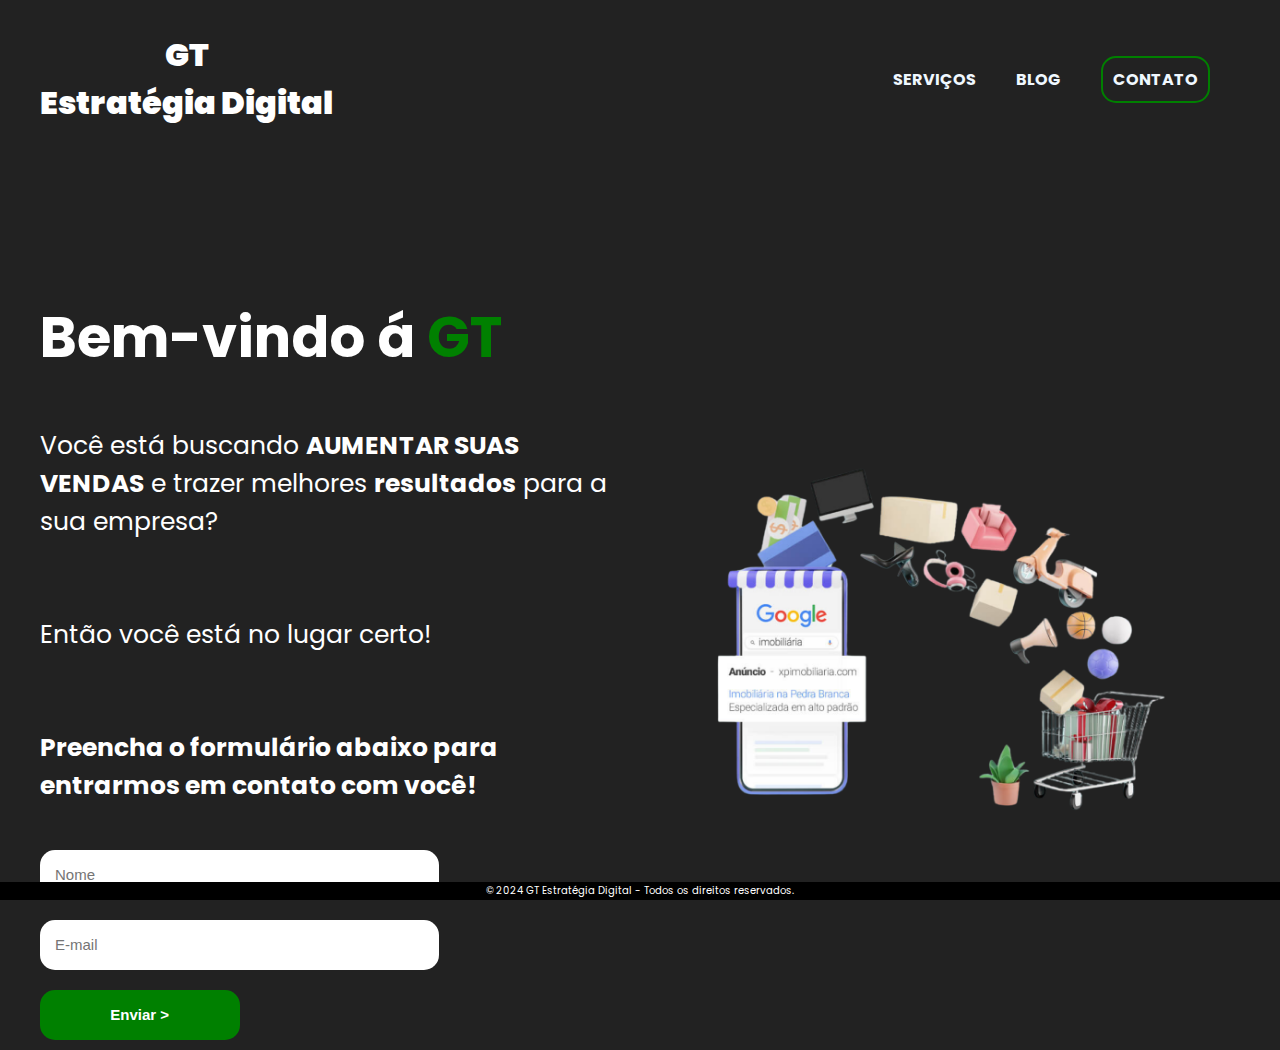
<file: screams/INDEX.HTML>
<!DOCTYPE html>
<html lang="pt-br">
<head>
    <meta charset="UTF-8">
    <meta name="viewport" content="width=device-width, initial-scale=1.0">
    <title>Projeto A3 - Aplicação Web</title>
    <link rel="stylesheet" href="../style/styles.css">
    <link rel="stylesheet" href="../style/media.css">
</head>
<body>
    <!-- Cabeçalho -->
    <header>
        <h1><b>GT<BR>Estratégia Digital</b></h1>
        <nav>
            <ul>
                <li><a class="button" href="../screams/services.html"><strong>SERVIÇOS</strong></a></li>
                <li><a class="button" href="../screams/BLOG.HTML"><strong>BLOG</strong></a></li>
                <li><a id="contato" class="button" href="../screams/contato.html"><strong>CONTATO</strong></a></li>
            </ul>
        </nav>
    </header>

    <!-- Conteúdo Principal -->
    <main>
        <aside>
        <section id="inicio">
            <h2>Bem-vindo á <span>GT</span></h2>
            <p>Você está buscando <b>AUMENTAR SUAS VENDAS</b> e trazer melhores <b>resultados</b> para a sua empresa?</p> <br>

            <p>Então você está no lugar certo!</p><br>
        </section>
        <div id="form"><p><b>Preencha o formulário abaixo para entrarmos em contato com você!</b></p>
        <form>
            <input type="text" placeholder="Nome">
            <input type="email" placeholder="E-mail">
            <input type="submit" value="Enviar >">
        </form>
    </div>
    </aside>

    <article>
<img id="imagemgoogle" src="../pictures/imagem google.png" alt="imagem lateral google ads">
    </article>
    </main>

    <footer>
        <p id="direito">&copy; 2024 GT Estratégia Digital - Todos os direitos reservados.</p>
    </footer>
</body>
</html>
</file>
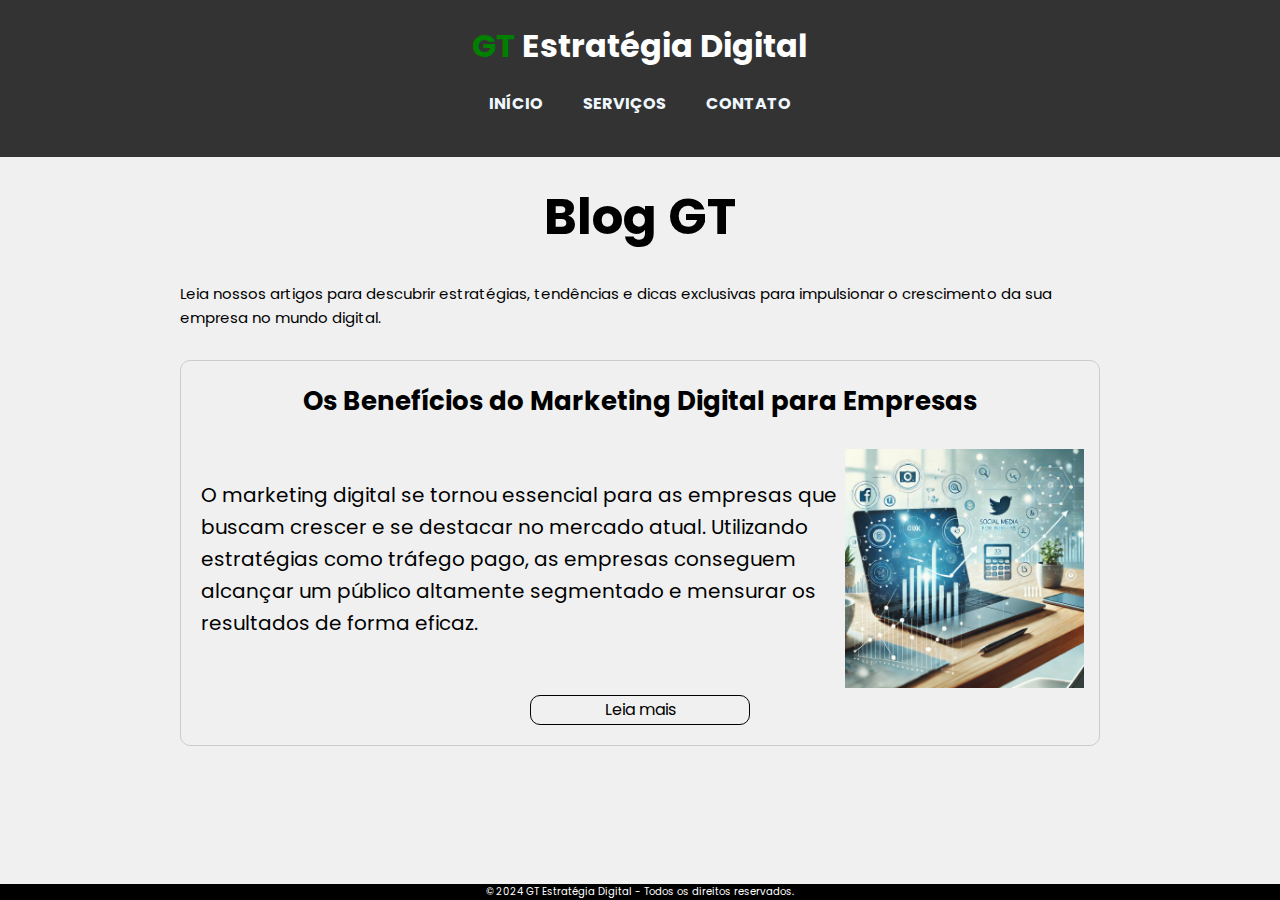
<file: screams/BLOG.HTML>
<!DOCTYPE html>
<html lang="pt-br">
<head>
    <meta charset="UTF-8">
    <meta name="viewport" content="width=device-width, initial-scale=1.0">
    <title>Blog - GT Estratégia Digital</title>
    <link rel="stylesheet" href="../style/Blog.css"> 
    <link rel="stylesheet" href="../style/mediablog.css"> 
</head>
<body>
    <header>
        <h1 id="tittle"><span id="GT">GT</span> Estratégia Digital</h1>
            <nav>
                <ul>
                    <li><a class="button" href="../screams/INDEX.HTML"><strong>INÍCIO</strong></a></li>
                    <li><a class="button" href="../screams/services.html"><strong>SERVIÇOS</strong></a></li>
                    <li><a id="contato" class="button" href="../screams/contato.html"><strong>CONTATO</strong></a></li>
                </ul>
            </nav>
    </header>

    <main>
        <section>
            <h2 id="h2-blog">Blog GT</h2><br>
            <p id="subtittle">Leia nossos artigos para descubrir estratégias, tendências e dicas exclusivas para impulsionar o crescimento da sua empresa no mundo digital.</p>

            <div id="box-blog">
                <h3 id="tittle-blog">Os Benefícios do Marketing Digital para Empresas</h3><br>
            <article id="content">
                <div>
                <p id="resumo">O marketing digital se tornou essencial para as empresas que buscam crescer e se destacar no mercado atual. Utilizando estratégias como tráfego pago, as empresas conseguem alcançar um público altamente segmentado e mensurar os resultados de forma eficaz.</p><br>
            </div>
            <div>
                <img id="capa-blog" src="../pictures/capa-beneficios-marketing-digital.png.webp" alt="capa do blog">
            </div>
            </article>
            <a href="../screams/Blogs.HTML" id="leia-mais">Leia mais</a>
        </div>
            </section>
    </main>

    <footer>
        <p id="copy">&copy; 2024 GT Estratégia Digital - Todos os direitos reservados.</p>
    </footer>
</body>
</html>
</file>
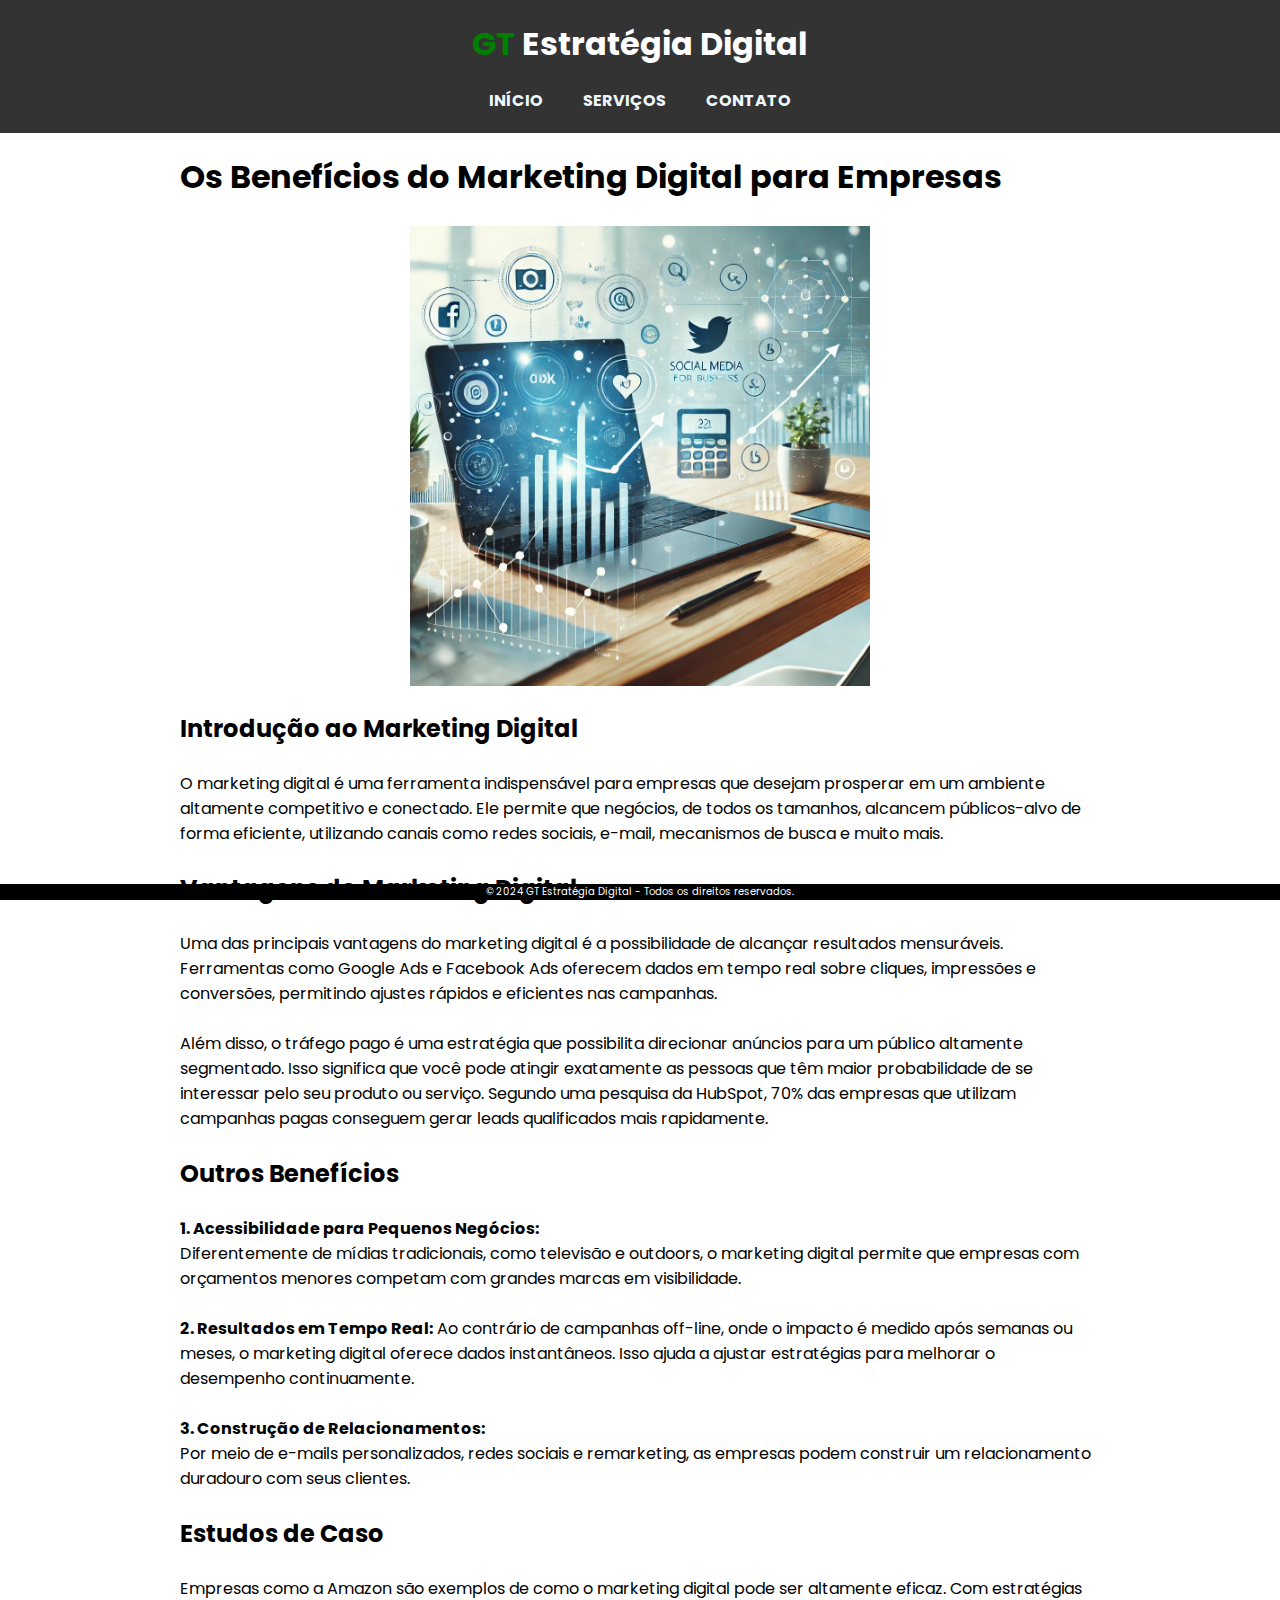
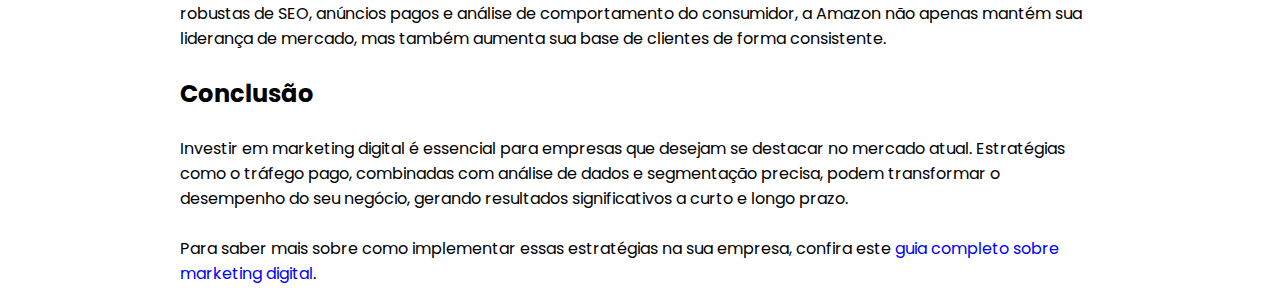
<file: screams/Blogs.HTML>
<!DOCTYPE html>
<html lang="pt-br">
<head>
    <meta charset="UTF-8">
    <meta name="viewport" content="width=device-width, initial-scale=1.0">
    <meta name="description" content="Entenda como o marketing digital pode transformar sua empresa, oferecendo alcance, segmentação e resultados mensuráveis.">
    <meta name="keywords" content="marketing digital, tráfego pago, estratégias digitais, benefícios para empresas">
    <meta name="author" content="Gustavo Teixeira">
    <title>Blog - GT Estratégia Digital</title>
    <link rel="stylesheet" href="../style/Blogs.css"> 
    <link rel="stylesheet" href="../style/mediablogs.css">
</head>
<body>
    <header>
        <h1 id="tittle"><span id="GT">GT</span> Estratégia Digital</h1>
            <nav>
                <ul>
                    <li><a class="button" href="../screams/INDEX.HTML"><strong>INÍCIO</strong></a></li>
                    <li><a class="button" href="../screams/services.html"><strong>SERVIÇOS</strong></a></li>
                    <li><a id="contato" class="button" href="../screams/contato.html"><strong>CONTATO</strong></a></li>
                </ul>
            </nav>
    </header>

    <main>
                <h1>Os Benefícios do Marketing Digital para Empresas</h1><br>
                <article>
                    <img id="capa" src="../pictures/capa-beneficios-marketing-digital.png.webp" alt="Imagem representando marketing digital"><br>
                    <h2>Introdução ao Marketing Digital</h2><br>
                    <p>O <span class="highlight">marketing digital</span> é uma ferramenta indispensável para empresas que desejam prosperar em um ambiente altamente competitivo e conectado. Ele permite que negócios, de todos os tamanhos, alcancem públicos-alvo de forma eficiente, utilizando canais como redes sociais, e-mail, mecanismos de busca e muito mais.</p><br>
            
                    <h2>Vantagens do Marketing Digital</h2> <br>
                    <p>Uma das principais vantagens do <span class="highlight">marketing digital</span> é a possibilidade de alcançar resultados mensuráveis. Ferramentas como Google Ads e Facebook Ads oferecem dados em tempo real sobre cliques, impressões e conversões, permitindo ajustes rápidos e eficientes nas campanhas.</p><br>
                    <p>Além disso, o <span class="highlight">tráfego pago</span> é uma estratégia que possibilita direcionar anúncios para um público altamente segmentado. Isso significa que você pode atingir exatamente as pessoas que têm maior probabilidade de se interessar pelo seu produto ou serviço. Segundo uma pesquisa da HubSpot, 70% das empresas que utilizam campanhas pagas conseguem gerar leads qualificados mais rapidamente.</p><br>
            
                    <h2>Outros Benefícios</h2><br>
                    <p><strong>1. Acessibilidade para Pequenos Negócios:</strong> <br>Diferentemente de mídias tradicionais, como televisão e outdoors, o marketing digital permite que empresas com orçamentos menores competam com grandes marcas em visibilidade.</p><br>
                    <p><strong>2. Resultados em Tempo Real:</strong> Ao contrário de campanhas off-line, onde o impacto é medido após semanas ou meses, o <span class="highlight">marketing digital</span> oferece dados instantâneos. Isso ajuda a ajustar estratégias para melhorar o desempenho continuamente.</p><br>
                    <p><strong>3. Construção de Relacionamentos:</strong> <br>Por meio de e-mails personalizados, redes sociais e remarketing, as empresas podem construir um relacionamento duradouro com seus clientes.</p><br>
            
                    <h2>Estudos de Caso</h2><br>
                    <p>Empresas como a Amazon são exemplos de como o marketing digital pode ser altamente eficaz. Com estratégias robustas de SEO, anúncios pagos e análise de comportamento do consumidor, a Amazon não apenas mantém sua liderança de mercado, mas também aumenta sua base de clientes de forma consistente.</p><br>
            
                    <h2>Conclusão</h2><br>
                    <p>Investir em <span class="highlight">marketing digital</span> é essencial para empresas que desejam se destacar no mercado atual. Estratégias como o <span class="highlight">tráfego pago</span>, combinadas com análise de dados e segmentação precisa, podem transformar o desempenho do seu negócio, gerando resultados significativos a curto e longo prazo.</p><br>
                    <p>Para saber mais sobre como implementar essas estratégias na sua empresa, confira este <a id="ref" href="https://www.salesforce.com/br/blog/marketing-digital/" target="_blank">guia completo sobre marketing digital</a>.</p>
                </article>
            </body>
    </main>

    <footer>
        <p id="copy">&copy; 2024 GT Estratégia Digital - Todos os direitos reservados.</p>
    </footer>
</body>
</html>
</file>
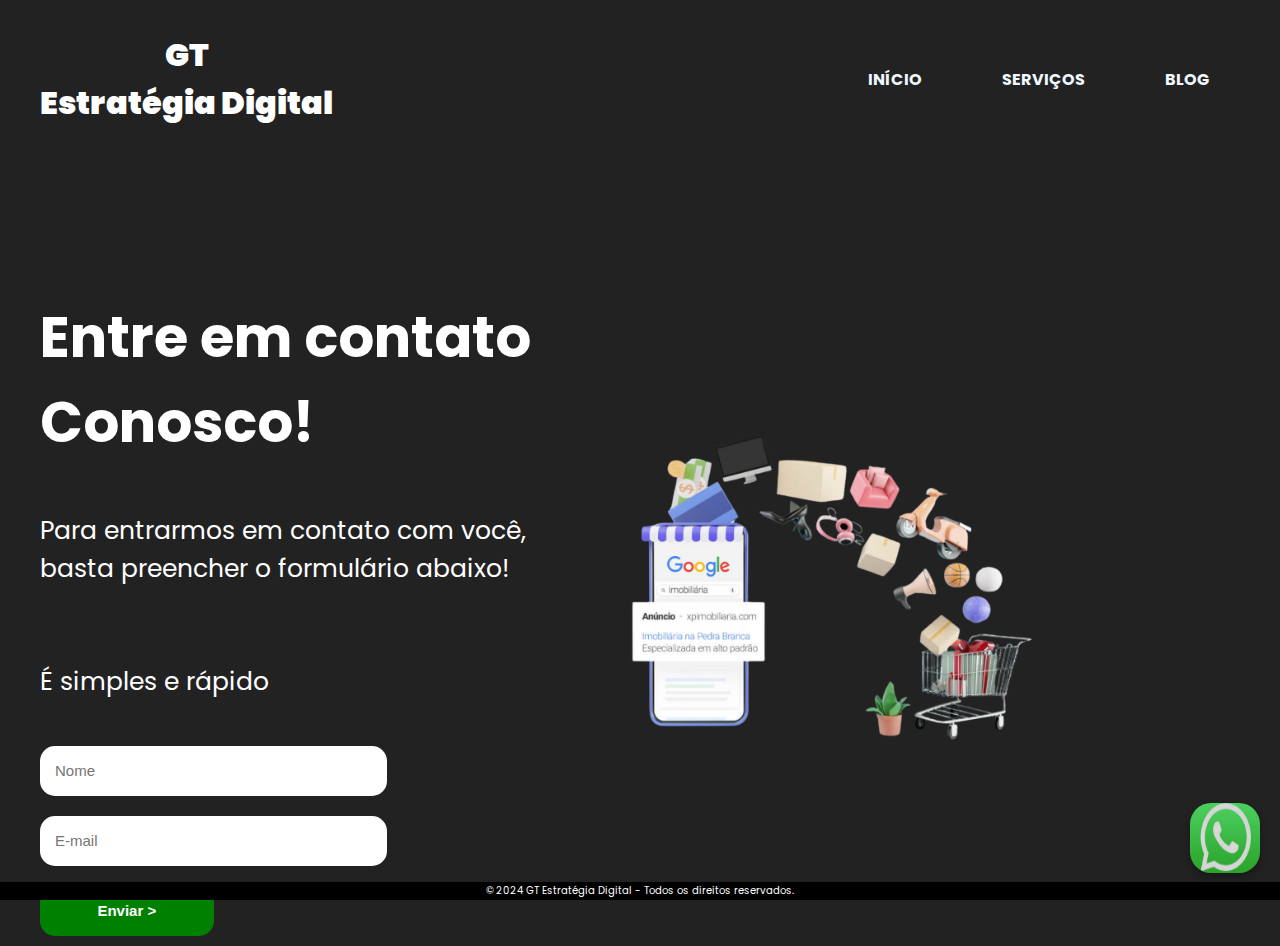
<file: screams/contato.html>
<!DOCTYPE html>
<html lang="pt-br">
<head>
    <meta charset="UTF-8">
    <meta name="viewport" content="width=device-width, initial-scale=1.0">
    <title>Projeto A3 - Aplicação Web</title>
    <link rel="stylesheet" href="../style/contato.css">
    <link rel="stylesheet" href="../style/mediacontato.css">
</head>
<body>
    <!-- Cabeçalho -->
    <header>
        <h1><b>GT<BR>Estratégia Digital</b></h1>
        <nav>
            <ul>
                <li><a class="button" href="../screams/INDEX.HTML"><strong>INÍCIO</strong></a></li>
                <li><a class="button" href="../screams/services.html"><strong>SERVIÇOS</strong></a></li>
                <li><a class="button" href="../screams/BLOG.HTML"><strong>BLOG</strong></a></li>
            </ul>
        </nav>
    </header>

    <!-- Conteúdo Principal -->
    <main>
        <aside>
        <section id="inicio">
            <h2>Entre em contato Conosco!</h2>
            <p>Para entrarmos em contato com você, basta preencher o formulário abaixo!</p> <br>

            <p>É simples e rápido</p>
        </section>

        <form>
            <input type="text" placeholder="Nome">
            <input type="email" placeholder="E-mail">
            <input type="submit" value="Enviar >">
        </form>
    </aside>

    <article>
<img id="imagemgoogle" src="../pictures/imagem google.png" alt="imagem lateral google ads">
    </article>

    <a id="whats" href="https://wa.me/5548991398983" class="whatsapp-button" target="_blank">
        <img src="../pictures/whatsapp-icon.png" alt="Botão WhatsApp">
    </a>
    </main>

    <footer>
        <p id="direito">&copy; 2024 GT Estratégia Digital - Todos os direitos reservados.</p>
    </footer>
</body>
</html>
</file>
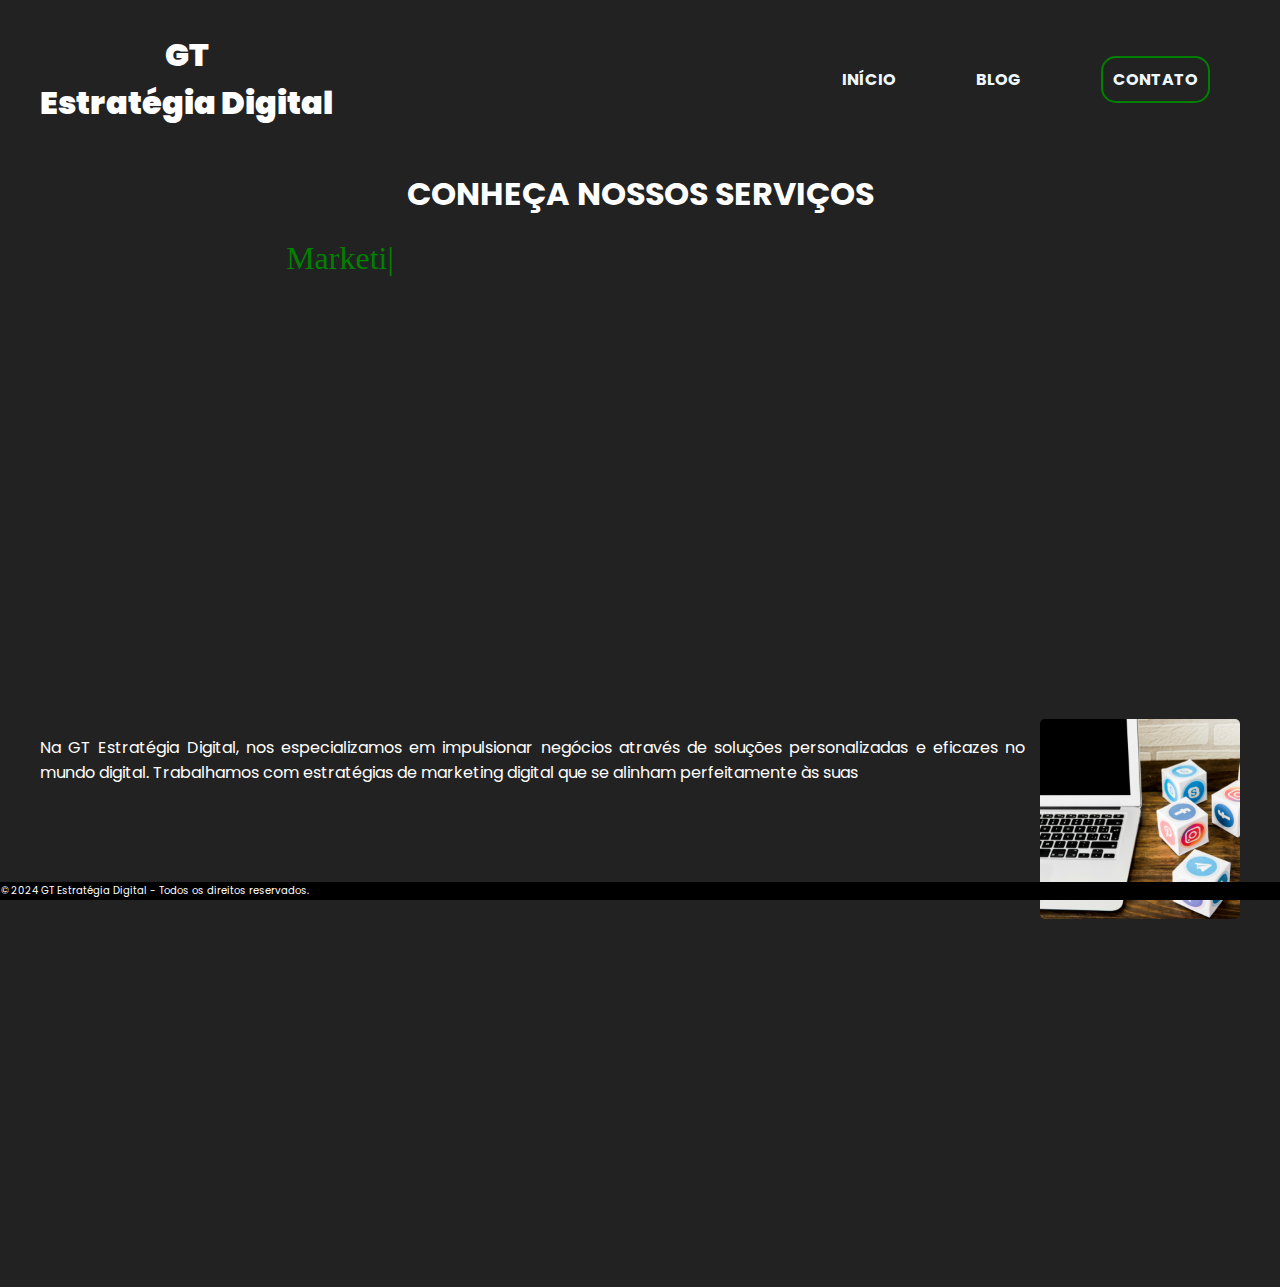
<file: screams/services.html>
<!DOCTYPE html>
<html lang="pt-br">
<head>
    <meta charset="UTF-8">
    <meta name="viewport" content="width=device-width, initial-scale=1.0">
    <title>Projeto A3 - Aplicação Web</title>
    <link rel="stylesheet" href="../style/services.css">
    <link rel="stylesheet" href="../style/mediaservices.css">
</head>
<body>
    <!-- Cabeçalho -->
    <header>
        <h1><b>GT<BR>Estratégia Digital</b></h1>
        <nav>
            <ul>
                <li><a class="button" href="../screams/INDEX.HTML"><strong>INÍCIO</strong></a></li>
                <li><a class="button" href="../screams/BLOG.HTML"><strong>BLOG</strong></a></li>
                <li><a id="contato" class="button" href="../screams/contato.html"><strong>CONTATO</strong></a></li>
            </ul>
        </nav>
    </header>
    <h1>CONHEÇA NOSSOS SERVIÇOS</h1>
    <div class="typing-container">
        <span class="typing-text" id="typing-text"></span>
    </div>
    <main>
        
            <div id="content">
                <img id="img-marketing" src="../pictures/img-marketing-services.png" alt="imagem sobre os serviços da empresa">
                <p id="home">Na GT Estratégia Digital, nos especializamos em impulsionar negócios através de soluções personalizadas e eficazes no mundo digital. Trabalhamos com estratégias de marketing digital que se alinham perfeitamente às suas</p>
            </div> 
            <p>necessidades. Nosso foco está em maximizar resultados, alcançando o público certo e gerando conversões reais para o seu negócio.</p>

       
    </main>

    <footer>
        <p id="direito">&copy; 2024 GT Estratégia Digital - Todos os direitos reservados.</p>
    </footer>
    <script src="../functions/animation/typing.js"></script>
</body>
</html>
</file>
<file: style/styles.css>
@import url('https://fonts.googleapis.com/css2?family=Poppins:ital,wght@0,100;0,200;0,300;0,400;0,500;0,600;0,700;0,800;0,900;1,100;1,200;1,300;1,400;1,500;1,600;1,700;1,800;1,900&display=swap');
a{
    color: aliceblue;
    text-decoration: none;
}
a:hover{
    color: green;
    transition: 0.3s all;
}
#contato{
    border: 2px solid green;
    padding: 10px;
    border-radius: 15px;
}
#contato:hover{
    background-color: green;
    color: white;
}
h1{
    text-align: center;
    font-family:"Poppins", serif;
}
span{
    color: green;
}
header{
    display: flex;
    flex-direction: row;
    justify-content: space-between;
    align-items: center;
}
body{
    background-color: rgb(34, 34, 34);
    color: white;
    max-width: 1200px;
    margin: 0 auto;
    padding: 10px;
}

nav ul li {
    display: inline;
    margin: 20px;
    font-family:"Poppins", serif;
}
nav ul {
    list-style-type: none;
    display: flex;
    margin-right: 10px;
}
main{
    display: flex;
    flex-direction: row;
    margin-top: 100px;
    align-items: center;
    font-family:"Poppins", serif;
}
p{
    font-size: 25px;
}
#imagemgoogle{
    width: 100%;
}
h2{
    font-size: 56px;
}
form{
    display: flex;
    flex-direction: column;
    width: 70%;
}
input[type="submit"]{
    height: 50px;
    width: 50%;
    background-color: green;
    color: white;
    font-weight: bold;
}
input[type="submit"]:hover{
    transition: 0.3s;
    cursor: pointer;
    filter: brightness(0.85); 
}
input{
    margin-top: 20px;
    height: 20px;
    padding: 15px;
    border-radius: 15px;
    border: none;
    font-size: 15px;
}
footer{
    text-align: center;
    padding: 0px;
    margin: 0;
    width: 100%;
    position: fixed;
    bottom: 0;
    left: 0;
    background-color: black;
}
#direito{
    font-size: 10px;
    padding: 1px;
    margin: 0;
    font-family:"Poppins", serif;
}
</file>
<file: style/media.css>
@media screen and (max-width: 760px){
    header{
        flex-direction: column;
    }
    main{
        flex-direction: column;
    }
    h2{
        font-size: 35px;
    }
    p{
        font-size: 20px;
    }
    form{
        margin: 0 auto;
    }
    input{
        align-self: center;
        width: 100%;
    }
    img{
        display: none;
    }
    ul{
        text-align: center;
    }
}
</file>
<file: style/Blog.css>
@import url('https://fonts.googleapis.com/css2?family=Poppins:ital,wght@0,100;0,200;0,300;0,400;0,500;0,600;0,700;0,800;0,900;1,100;1,200;1,300;1,400;1,500;1,600;1,700;1,800;1,900&display=swap');
* {
    margin: 0;
    padding: 0;
    box-sizing: border-box;
}
#resumo{
    font-size: 20px;
    text-align: left;
}
#h2-blog{
    text-align: center;
    font-size: 50px;
}
#subtittle{
    font-size: 15px;
    font-family: "Poppins", serif;
}
#tittle-blog{
    text-align: center;
    font-size: 26px;
}
#content{
    display: flex; /* Flexbox */
    justify-content: space-between; /* Espaço entre o texto e a imagem */
    align-items: center; /* Alinha verticalmente o conteúdo */
    max-width: 960px; /* Limita a largura total do conteúdo */
    margin: 0 auto;
}
#capa-blog{
    max-width: 100%;
    height: auto;
    margin-left: 5px;
    padding: 0;
    align-items: center;
    justify-content: center;
}
a{
    color: aliceblue;
    text-decoration: none;
}
a:hover{
    color: green;
    transition: 0.3s all;
}

body{
    font-family:"Poppins", serif;
    line-height: 1.6;
    background-color: #f0f0f0;
}

header{
    background-color: #333;
    color: #fff;
    padding: 20px;
}

#tittle{
    text-align: center;
}

#GT{
    color: green;
}

main {
    max-width: 960px;
    margin: 0 auto;
    padding: 20px;
}

nav ul li {
    display: inline;
    margin: 20px;
    font-family:"Poppins", serif;
}

nav ul {
    list-style-type: none;
    display: flex;
    justify-content: center;
}

footer {
    background-color: #000;
    color: #fff;
    text-align: center;
    padding: 0px;
    position: fixed;
    bottom: 0;
    width: 100%;
    font-size: 10px;
    font-family:"Poppins", serif;
}
#box-blog{
    border: 1px solid #ccc;
    padding: 20px;
    margin-bottom: 20px;
    text-align: center;
    border-radius: 10px;
    margin-top: 30px;
}
#leia-mais{
    color: #000;
    text-align: center;
    display: inline-block;
    padding: 1px;
    border: 1px solid #000;
    border-radius: 10px;
    width: 25%;
}
#leia-mais:hover{
    transition: 0.3;
    background-color: green;
    color: white;
}
</file>
<file: style/mediablog.css>
@media screen and (max-width: 760px){
    header{
        flex-direction: column;
    }
    main{
        flex-direction: column;
    }
    h2{
        font-size: 35px;
    }
    p{
        font-size: 20px;
    }
    form{
        margin: 0 auto;
    }
    input{
        align-self: center;
        width: 100%;
    }
    ul{
        text-align: center;
    }
    li{
        margin: 10px;
    }
    .content {
        flex-direction: column; /* Coloca a imagem e o texto em coluna */
        align-items: center; /* Alinha centralmente */
    }
    .text, .image {
        width: 100%; /* Ambos ocupam 100% da largura em telas pequenas */
        padding-right: 0; /* Remove o padding entre as colunas */
    }
    #tittle{
        font-size: 20px;
    }
    #resumo{
        font-size: 15px;
    }
    #copy{
        font-size: 10px;
        padding: 5px;
    }
}
@media (max-width: 480px) {
    li {
      margin: 10px; 
    }
    header{
        flex-direction: column;
    }
    main{
        flex-direction: column;
    }
    h2{
        font-size: 35px;
    }
    p{
        font-size: 20px;
    }
    form{
        margin: 0 auto;
    }
    input{
        align-self: center;
        width: 100%;
    }
    img{
        display: none;
    }
    ul{
        text-align: center;
    }
    #resumo{
        font-size: 15px;
    }
    #copy{
        font-size: 10px;
        padding: 5px;
    }
    
  }
</file>
<file: style/Blogs.css>
@import url('https://fonts.googleapis.com/css2?family=Poppins:ital,wght@0,100;0,200;0,300;0,400;0,500;0,600;0,700;0,800;0,900;1,100;1,200;1,300;1,400;1,500;1,600;1,700;1,800;1,900&display=swap');
* {
    margin: 0;
    padding: 0;
    box-sizing: border-box;
}
body{
    font-family: 'Poppins', sans-serif;

}
a{
    color: aliceblue;
    text-decoration: none;
}
a:hover{
    color: green;
    transition: 0.3s all;
}
#ref {
    color: blue; /* Garantir que o azul seja aplicado */
}

header {
    background-color: #333;
    color: #fff;
    padding: 20px;
}
#capa{
    max-width: 50%;
    height:auto;
    display: block;
    margin: 0 auto;
}
#tittle{
    text-align: center;
}

#GT{
    color: green;
}

main {
    max-width: 960px;
    margin: 0 auto;
    padding: 20px;
}

nav ul li {
    display: inline;
    margin-top: 20px;
    margin-left: 20px;
    margin-right: 20px;
    font-family:"Poppins", serif;
}

nav ul {
    list-style-type: none;
    display: flex;
    justify-content: center;
}

footer {
    background-color: #000;
    color: #fff;
    text-align: center;
    padding: 0px;
    position: fixed;
    bottom: 0;
    text-align: center;
    width: 100%;
    font-size: 10px;
    font-family:"Poppins", serif;

}
</file>
<file: style/mediablogs.css>
@media screen and (max-width: 760px){
    header{
        flex-direction: column;
    }
    main{
        flex-direction: column;
    }
    h2{
        font-size: 35px;
    }
    p{
        font-size: 20px;
    }
    form{
        margin: 0 auto;
    }
    input{
        align-self: center;
        width: 100%;
    }
    img{
        display: none;
    }
    ul{
        text-align: center;
        
    }
    li{
        margin: 10px;
    }
    #copy{
        font-size: 10px;
    }
}
@media (max-width: 480px) {
    li {
      
    }
    header{
        flex-direction: column;
    }
    main{
        flex-direction: column;
    }
    h2{
        font-size: 35px;
    }
    p{
        font-size: 20px;
    }
    form{
        margin: 0 auto;
    }
    input{
        align-self: center;
        width: 100%;
    }
    img{
        display: none;
    }
    ul{
        text-align: center;
        margin-left: 10px;
        margin-right: 10px;
        font-size: 15px;
    }
    #copy{
        font-size: 10px;
    }
  }
</file>
<file: style/contato.css>
@import url('https://fonts.googleapis.com/css2?family=Poppins:ital,wght@0,100;0,200;0,300;0,400;0,500;0,600;0,700;0,800;0,900;1,100;1,200;1,300;1,400;1,500;1,600;1,700;1,800;1,900&display=swap');
a{
    color: aliceblue;
    text-decoration: none;
    font-family:"Poppins", serif;
}
a:hover{
    color: green;
    transition: 0.3s all;
}
#contato{
    border: 2px solid green;
    padding: 10px;
    border-radius: 15px;
}
#contato:hover{
    background-color: green;
    color: white;
}
h1{
    text-align: center;
}
span{
    color: green;
}
header{
    display: flex;
    flex-direction: row;
    justify-content: space-between;
    align-items: center;
}
body{
    background-color: rgb(34, 34, 34);
    color: white;
    max-width: 1200px;
    margin: 0 auto;
    padding: 10px;
    font-family:"Poppins", serif;
}

nav ul li {
    display: inline;
    margin: 20px;
}
nav ul {
    list-style-type: none;
    display: flex;
    margin-right: 10px;
    gap: 40px; /* Espaço entre os itens do menu */
}
main{
    display: flex;
    flex-direction: row;
    margin-top: 100px;
    align-items: center;
}
p{
    font-size: 25px;
}
#imagemgoogle{
    width: 80%;
}
h2{
    font-size: 56px;
    font-family:"Poppins", serif;
}
form{
    display: flex;
    flex-direction: column;
    width: 70%;
}
input[type="submit"]{
    height: 50px;
    width: 50%;
    background-color: green;
    color: white;
    font-weight: bold;
}
input[type="submit"]:hover{
    transition: 0.3s;
    cursor: pointer;
    filter: brightness(0.85); 
}
input{
    margin-top: 20px;
    height: 20px;
    padding: 15px;
    border-radius: 15px;
    border: none;
    font-size: 15px;
}
footer{
    text-align: center;
    padding: 0px;
    margin: 0;
    width: 100%;
    position: fixed;
    bottom: 0;
    left: 0;
    background-color: black;
}
#direito{
    font-size: 10px;
    font-family:"Poppins", serif;
    padding: 1px;
    margin: 0;
}
.whatsapp-button {
    position: fixed;
    bottom: 20px; /* Distância da parte inferior da tela */
    right: 20px; /* Distância da borda direita */
    z-index: 1000; /* Fica acima de outros elementos */
}

.whatsapp-button img {
    width: 70px; /* Tamanho do botão */
    height: 70px;
    border-radius: 30%; /* Deixa o botão redondo */
    box-shadow: 0px 4px 8px rgba(0, 0, 0, 0.3); /* Sombra para dar destaque */
}
.whatsapp-button img {
transition: transform 0.3s;
filter: brightness(0.85); 
}
</file>
<file: style/mediacontato.css>
@media screen and (max-width: 760px){
    header{
        flex-direction: column;
    }
    main{
        flex-direction: column;
    }
    h2{
        font-size: 35px;
    }
    p{
        font-size: 20px;
    }
    form{
        margin: 0 auto;
    }
    input{
        align-self: center;
        width: 100%;
    }
    #imagemgoogle{
        display:none;
    }
    ul{
        text-align: center;
    }
}
</file>
<file: style/services.css>
@import url('https://fonts.googleapis.com/css2?family=Poppins:ital,wght@0,100;0,200;0,300;0,400;0,500;0,600;0,700;0,800;0,900;1,100;1,200;1,300;1,400;1,500;1,600;1,700;1,800;1,900&display=swap');
a{
    color: aliceblue;
    text-decoration: none;
}
a:hover{
    color: green;
    transition: 0.3s all;
}
#contato{
    border: 2px solid green;
    padding: 10px;
    border-radius: 15px;
}
#contato:hover{
    background-color: green;
    color: white;
}
h1{
    text-align: center;
    font-family:"Poppins", serif;
}
span{
    color: green;
}
header{
    display: flex;
    flex-direction: row;
    justify-content: space-between;
    align-items: center;
    min-height: 100%;
}
body{
    background-color: rgb(34, 34, 34);
    color: white;
    max-width: 1200px;
    margin: 0 auto;
    padding: 10px;
    min-height: 100vh;
}

nav ul li {
    display: inline;
    margin: 20px;
    font-family:"Poppins", serif;
}
nav ul {
    list-style-type: none;
    display: flex;
    margin-right: 10px;
    gap: 40px; /* Espaço entre os itens do menu */
}
main{
    display: flex;
    flex-direction: row;
    margin-top: 100px;
    align-items: center;
    font-family:"Poppins", serif;
    min-height: 100vh;

}

footer{
    text-align: center;
    width: 100%;
    position: fixed;
    bottom: 0;
    left: 0;
    background-color: black;
}
#direito{
    font-size: 10px;
    padding: 1px;
    margin: 0;
    font-family:"Poppins", serif;
}
.typing-container {
    text-align: center;
    font-size: 2em;
    color: #333;
    width: 50%;
}

/* Efeito de cursor piscando */
.typing-text::after {
    content: '|';
    animation: blink 0.8s infinite step-start;
}

/* Animação do cursor piscando */
@keyframes blink {
    0% {
        opacity: 1;
    }
    50% {
        opacity: 0;
    }
    100% {
        opacity: 1;
    }
}
#content{
        display: block;
        text-align: justify;
        gap: 10px; /* Espaço entre o texto e a imagem */
}
#img-marketing{
    max-width: 50%;
    width: 200px;
    height: auto;
    border-radius: 5px;
    float: right;
    margin: 0 0 15px 15px;
}
#container-marketing{
    display: flex;
    justify-content: center; /* Centraliza horizontalmente */
    align-items: center; /* Centraliza verticalmente */
}
p{
    flex: 1; /* Garante que o texto ocupe o espaço restante */
    text-align: justify;
    overflow: hidden;

}
</file>
<file: style/mediaservices.css>
@media screen and (max-width: 760px){
    header{
        flex-direction: column;
    }
    main{
        flex-direction: column;
    }
    h2{
        font-size: 35px;
    }
    p{
        font-size: 20px;
    }
    form{
        margin: 0 auto;
    }
    ul{
        text-align: center;
    }
    #img-marketing{
        max-width: 50%;
    }
}
</file>
